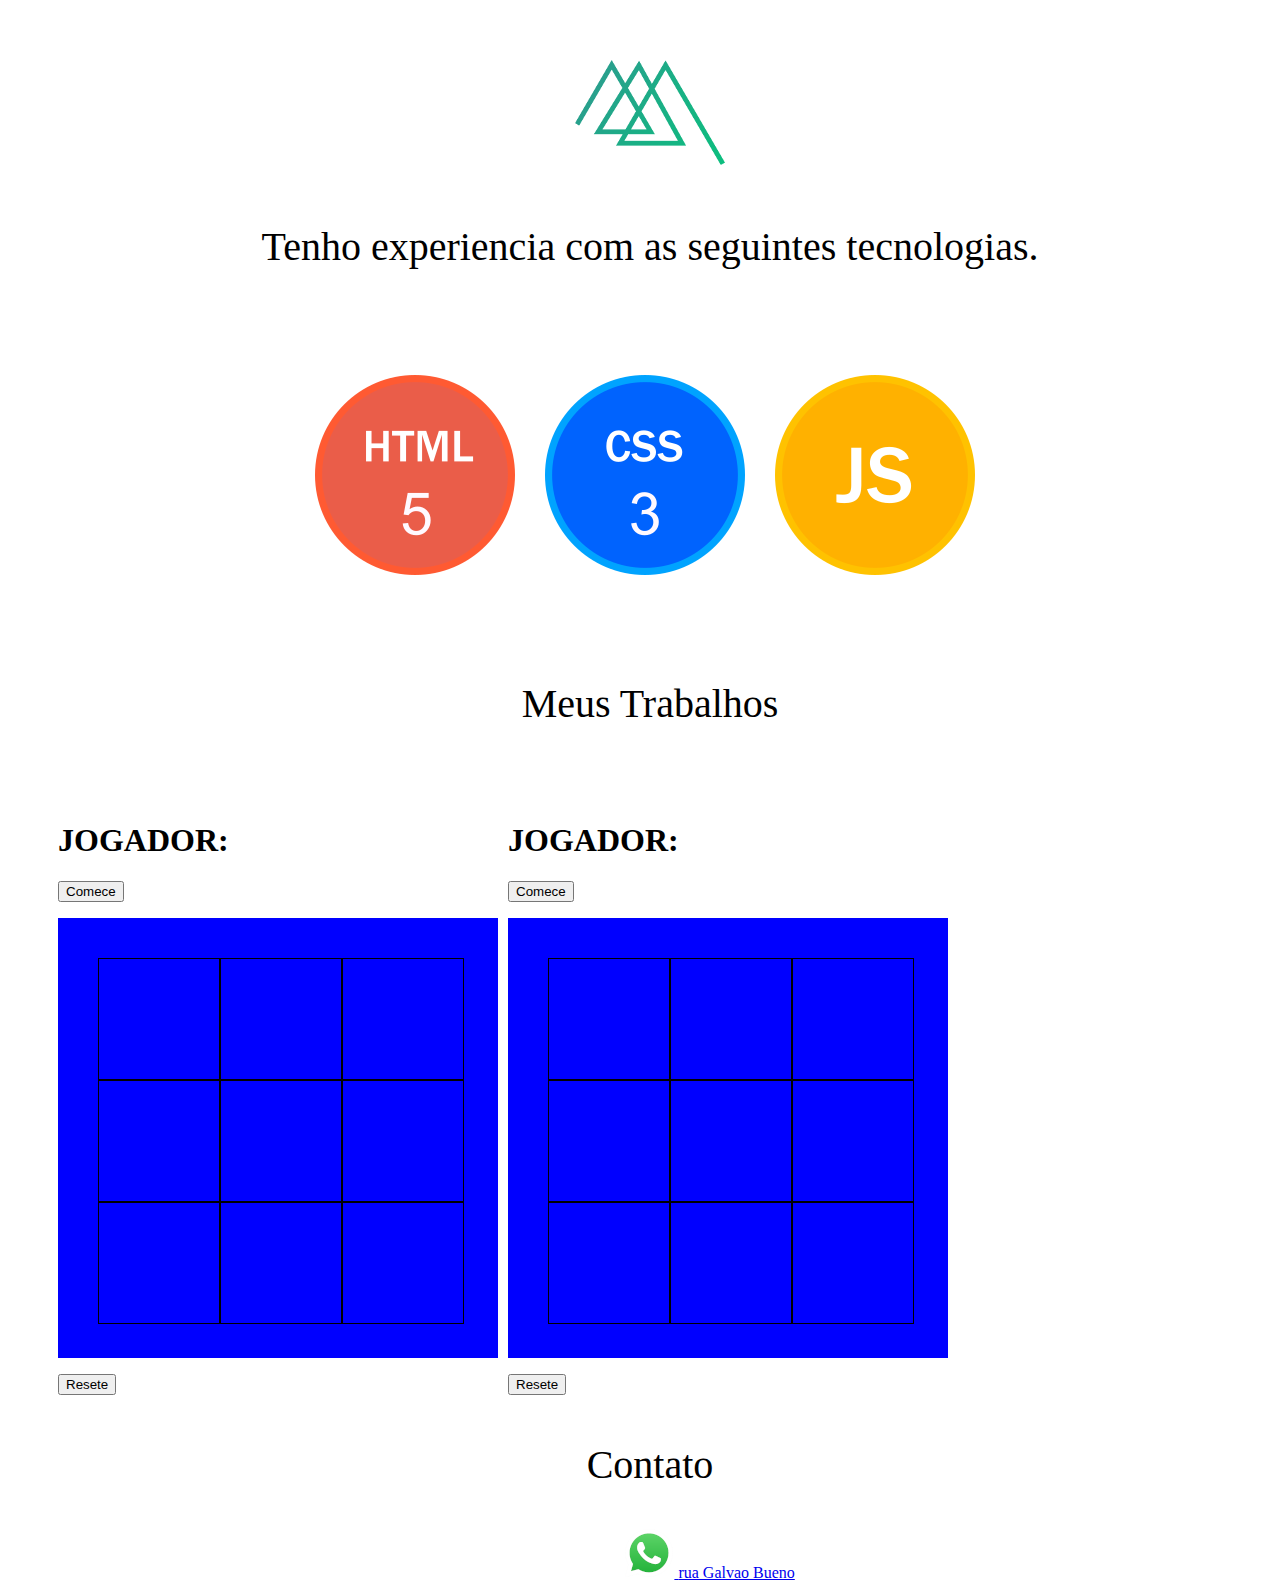
<file: index.html>
<!DOCTYPE html>
<html>
<head>
	<title>Alexander S. Silva</title>
	<meta charset="UTF-8"/>
	<meta name="viewport" content=""width="device-width, initial-scale=1.0">
	
	<link rel="stylesheet" type="text/css" href="style.css">
	
	
</head>
<body>
	<img id="logo"src="imgs/meulogo/meulogos.png"/>
	<br/>
	<p>Tenho experiencia com as seguintes tecnologias.</p>
	
	
	<ul id="lista">
		<li id="html"><span>HTML5</span></li>
		<li id="css"><span>CSS3</span></li>
		<li id="js"><span>JAVASCRIPT</span></li>
	
	</ul>
	
	<p>Meus Trabalhos</p>
	<br/>
	<ul id="trabalhos">
		<li id="t1"><iframe scrolling="no" src="JogoDaVelha.html" name="janela" id="frame-spec"></iframe></li>
		<li id="t2"><iframe scrolling="no" src="JogoDaVelha.html" name="janela" id="frame-spec"></iframe></li>
	</ul>
	
	<p>Contato</p>
		
		<a href="https://api.whatsapp.com/send?phone=5511954709183" target="_blank">
			<input type="image" src="imgs/logos/whatsapps.png"/>
		</a>
		<a href="https://goo.gl/maps/FtKwRRyo4Kwg4aw76"> rua Galvao Bueno</a>
</body>
</html>
</file>
<file: style.css>
@charset "UTF-8";

body
{
	display:block;
	width:100%;
	background-color:#ffffff;
	margin:auto;
	padding: 10px;
	box-shadow:0px 0px 10px rgba(0,0,0,.5);
	
}
img#logo
{
	padding-top:50px;
	display: block;
	margin: auto;
	
	
}
ul#lista
{
	width:700px;
	margin: 0 auto;
	padding:50px;
	list-style:none;
	overflow: hidden;
}
ul#lista li
{
	float:left;	
	width:200px;
	height:200px;
	margin:15px;
	
}
ul#lista li span
{
	opacity:0;
	color:#ffffff;
	text-shadow:1px 1px #000000;
	background-color:rgba(0,0,0,.3);
	line-height:360px;
	padding:5px;
}
ul#lista li:hover span
{
	opacity:1;
}

ul#lista li#html
{
	background: url("imgs/logos/html5.png") no-repeat;
	background-size:200px 200px;
	background-position:50% 50%;
	
}
ul#lista li#css
{
	background: url("imgs/logos/css3.png") no-repeat;
	background-size:200px 200px;
	background-position:50% 50%;
	
}
ul#lista li#js
{
	background: url("imgs/logos/js.png") no-repeat;
	background-size:200px 200px;
	background-position:50% 50%;
	
}


/* fim da lista*/
p{
	text-align: center;
	font-size: 30pt;
	
}
ul#trabalhos
{
	display:block;
	width:100%;

	list-style:none;
	overflow: hidden;
	
}
ul#trabalhos li
{
	float:left;	
	width:400px;
	height:600px;
	margin:10px;
	
	
}
iframe#frame-spec
{
	flex:1;
	width:550px;
	height:600px;
	border:none;
	overflow: hidden;
}
ul#trabalhos li#t1
{
	margin:auto;
}
ul#trabalhos li#t2
{
	
	margin:auto;
	margin-left:50px;
}


/*Contato*/
a
{	
	diplay:block;
	position:relative;
	left:48%;
}

/*Jogo da velha*/
ul#jogo
{
	width:700px;
	margin: 0 auto;
	padding:50px;
	list-style:none;
	overflow: hidden;
	
}
ul#jogo li
{
	float:left;	
	width:100px;
	height:100px;
	margin:10px;
	padding-top:50px;
	border:1px solid rgba(0,0,0,1);
}
</file>
